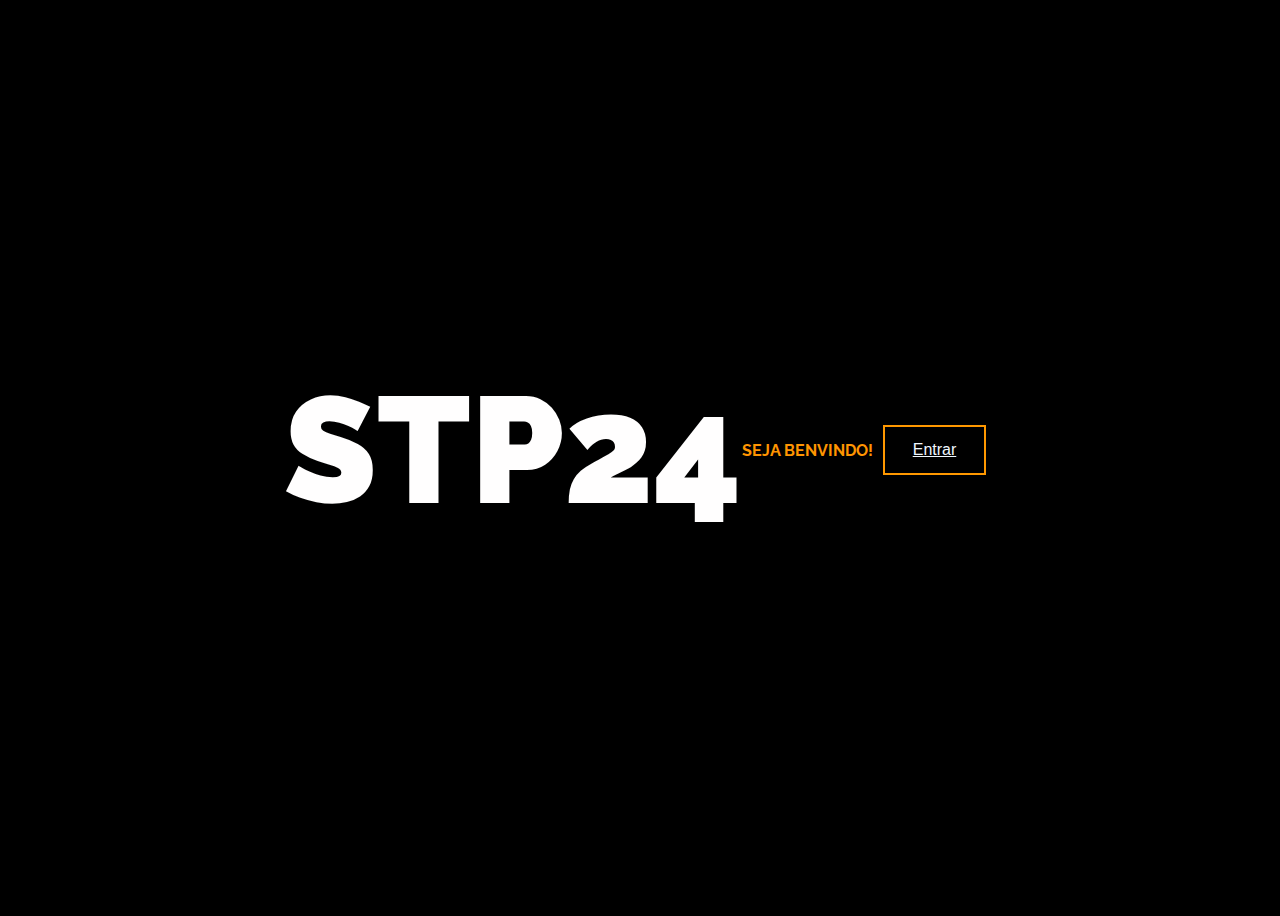
<file: abertura.html>
<html lang="pt">
<head>
    <meta charset="UTF-8">
    <meta name="viewport" content="width=device-width, initial-scale=1.0">
    <link rel="stylesheet" href="https://stackpath.bootstrapcdn.com/bootstrap/4.1.1/css/bootstrap.min.css" integrity="sha384-WskhaSGFgHYWDcbwN70/dfYBj47jz9qbsMId/iRN3ewGhXQFZCSftd1LZCfmhktB" crossorigin="anonymous">
    <link rel="stylesheet" type="text/css" href="style.css"/>

        <meta name="viewport" content="width=device-width, initial-scale=1.0">
        <link href="https://fonts.googleapis.com/css?family=Raleway:900" rel="stylesheet">
   <title>STP24</title>

</head>
<style>
 body {
  margin: 0;
  padding: 0;
  font-family: 'Raleway', sans-serif;
  background-color: #000;
}

.text-container {
  height: 100vh;
  width: 100vw;
  display: flex;
  justify-content: center;
  align-items: center;
  color: rgb(255, 149, 1);
}

.text-container h1{
  margin: 0;
  font-size: 150px;
  color: rgba(230, 207, 207, 0.01);
  background:url(images/abrir.jpg);
  background-repeat: repeat;
  -webkit-background-clip:text;
  animation: animate 15s ease-in-out infinite;
  text-align: center;
  text-transform: uppercase;
  font-weight: 900;
}


  @keyframes animate {
    0%, 100% {
      background-position: left top;
    }
    25%{
      background-position: right bottom;
     }
    50% {
      background-position: left bottom;
    }
    75% {
      background-position: right top;
    }   
}

.btn {
    
margin: 10px;
    
  border: 2px solid black;
  background-color: transparent;
  color: rgb(255, 255, 255);
  padding: 14px 28px;
  font-size: 16px;
  cursor: pointer;
}

.warning {
  border-color: #ff9800;
  color: aliceblue;
}


a {color: aliceblue;}
a:hover{
    inline-size: none;
    color: aliceblue;
    font-size: 18px;
}
</style>

<script>
</script>

<body>
 <div class="text-container">
    <h1>STP24</h1><br> <h3> SEJA BENVINDO!</h3>
    <button class="btn warning"><a href="home.html">Entrar</a></button>

  </div>
<marquee><span>Em São Tomé de-Abdulay Custódio:9965215</span></marquee>
</body>
</html>
</file>
<file: style.css>
* {
	padding:0;
	margin:0;
}
.animate-charcter
{
   text-transform: uppercase;
  background-image: linear-gradient(
    -225deg,
    #231557 0%,
    #44107a 29%,
    #ff1361 67%,
    #fff800 100%
  );
  background-size: auto auto;
  background-clip: border-box;
  background-size: 200% auto;
  color: #fff;
  background-clip: text;
  text-emphasis-color: transparent;
  -webkit-background-clip: text;
  -webkit-text-fill-color: transparent;
  animation: textclip 19s linear infinite;
  display: inline-block;
      font-size: 25px;
}

@keyframes textclip {
  to {
    background-position: 200% center;
  }
}
.card1 {
	position: relative;
	background-color: #ffffff;
	padding: 1em;
	z-index: 5;
	box-shadow: 4px 4px 20px rgba(0, 0, 0, 0.3);
	border-radius: 10px;
	max-width: 100%;
	transition: 200ms ease-in-out;
	height:160px ;
	
  }
  
  .username {
	color: #C6E1ED;
	font-size: 0.85em;
	font-weight: 600;
  }


	.card {
	margin-top: 15px;
	position: ;
	width: 250px;
	height: 250px;
	border-radius: 14px;
	z-index: 1111;
	overflow: hidden;
	display:block ;
	flex-direction: column;
	align-items: center;
	justify-content: center;
	box-shadow: 17px 18px 60px #bebebe, -17px -18px 60px #ffffff;
  }
    
  .card:hover {
	transform: scale(1.05);
	box-shadow: 0 4px 10px rgb(255, 255, 255);
  }
  
  .card__content {
	position: absolute;
	top: 0;
	left: 0;
	width: 100%;
	height: 100%;
	padding: 20px;
	box-sizing: border-box;
	background-color: #ffffff;
	transform: rotateX(-90deg);
	transform-origin: bottom;
	transition: all 0.6s cubic-bezier(0.175, 0.885, 0.32, 1.275);
  }
  
  .card:hover .card__content {
	transform: rotateX(0deg);
  }
  
  .card__title {
	margin: 0;
	font-size: 24px;
	color: #333;
	font-weight: 700;
  }
  
  .card:hover svg {
	scale: 0;
  }
  
  .card__description {
	margin: 10px 0 0;
	font-size: 14px;
	color: #a4a4a4;
	line-height: 1.4;
  }
  

body {
	font-family: 'Poppins', sans-serif;
	font-size: 14px;
}
a {
	color:gold;
}
a:hover {
	color:gold;
}
h1, h2, h3 {
	font-weight: 700;
}
h4, h5 {
	font-weight:600;
}
h6 {
	font-weight:500;
}
.white {
	color:#0b0b0b !important;
}
.black {
	color:#000000;
}
.navbar {
	position: fixed;
	right: 0;
	left: 0;
	width: 100%;
	padding-left: 0;
	padding-right: 0;
	min-height: 50px;
	line-height: 50px;
	background: #FF9501;
	z-index: 1030;
}
.navbar .active {
	color: #5f5f5f !important;
}
.navbar .navbar-brand {
}
.navbar .nav-item {
	margin: 0 5px;
	padding: 0;
}
.navbar .nav-item a {
	width: 100%;
	height: 50px;
	color:rgb(244, 242, 242);
	text-transform: uppercase;
	font-weight: 400px;
	font-size: 15px;
	font-family: ;
}
.navbar .nav-item a:hover {
	color:#FF9501;
	border-radius:20px;
background-color: white;
	
}
.navbar .nav-link {
	position: relative;
	padding: 0;
	margin-left: 2px;
}
.navbar .navbar-toggler {
	cursor: pointer;
}
.navbar .navbar-toggler span {
	color:goldenrod;

}
.navbar-style2 .active:after, .navbar-style2 .nav-link:after {
	display: none;
}
.nav-scroll {
	background: url(images/menutop.png) center;
	-webkit-box-shadow: 0 1px 8px 3px rgba(0, 0, 0, 0.0509803922);
	box-shadow: 0 1px 8px 3px rgba(0, 0, 0, 0.0509803922);
	-webkit-transition: all .4s ease;
	transition: all .4s ease;
}
.nav-scroll .navbar-nav > li > a {
	color: goldenrod
}
.nav-scroll .navbar-brand img {
	-webkit-transform: scale(1.03) !important;
	transform: scale(1.03) !important;
}
.nav-scroll .navbar-toggler {
	cursor: pointer;
}
.nav-scroll .navbar-toggler span {
	color: goldenrod;
}
.nav-scroll .nav-link:hover:after {
	background-color:goldenrod;
}
.nav-scroll .active {
	position: relative;
}
.banner {
	background: goldenrod;
	background: linear-gradient(to left, goldenrod, #679bf0);
	background: url(images/fundo.jpg) center;
	padding:100px 0px;
	position:relative;
}
.banner::before {
	content: "";
	display: block;
	position: absolute;
	left: 0;
	top: 0;
	width: 100%;
	height: 100%;
	
}
.banner a.weblink {
	color:#ffffff;
	border-bottom:1px dotted #ffffff;
}
.banner a:hover {
	text-decoration:none;
}
.svg-wave {
	position: absolute;
	bottom: 0;
	width: 100%;
}
.banner-text {
	padding-right:80px;
	margin:50px 0px 0px;
}
.banner-text p {
	margin:40px 0px;
}
.banner-text ul {
	list-style: none;
}
.banner-text ul li {
	display: inline-block;
	margin: 0px 10px 10px 0px;
}
.banner-text ul li a {
	display: block;
}
.banner-text ul li a img {
	width: 150px;
	border-radius: 7px;
}
.prelative {
	position:relative
}
.section-padding {
	padding:80px 0px;
}
.sectioner-header {
	width:69%;
	margin:0 auto;
}
.line {
	height: 2px;
	width: 50px;
	background: #4e4c4f;
	display: block;
	margin: 20px auto 20px;
}
.line::after {
	content:"";
	position: absolute;
	left: 50%;
	width: 150px;
	height: 2px;
	border-bottom: 2px dashed #0d0d0d;
	margin-left: -75px;
}
.sectioner-header p {
	color:#41413f;
	font-size: 17px;
}
.section-content {
	margin-top: 80px;
}
.icon-box {
	margin-bottom:50px;
}
.icon-box i {
	display: block;
	position: relative;
	width: 135px;
	height: 135px;
	border-radius: 100px;
	background: #ffcf60;
	background:  linear-gradient(to left, #ecc062, #dbed8d);
	color: #ffffff;
	font-size: 50px;
	line-height: 135px;
	margin: 0 auto;
}
.icon-box:hover {
	background-color: rgba(0, 0, 1, 0.245);
	border-top-left-radius: 50%;
	border-inline-end-color: 50%;
}
.icon-box h5 {
	margin-top:30px;
}
.icon-box p {
	color: #818992;
	font-size: 14px;
	width: 80%;
	margin: 0 auto;
}
.about-btn {
	color: #5e5e4e;
	padding: 10px 40px;
	border: 2px solid #fcd01e;
	border-radius: 7px;
	margin-top: 30px;
	display: inline-block;
	font-size: 18px;
}
.about-btn:hover {
	background:#fce21e;
	color:#e0b0b0;
	text-decoration:none;
}
.video-section {
	background: url(images/365984694_152216321237152_8319301550166934788_n.jpg) no-repeat fixed center;
	background-size: cover;
	overflow: hidden;
}
.video-overlay {
background-color: #fce19ba4;
}
.video-section h3 {
	font-weight: 600;
	font-size: 38px;
}
.video-section i {
	display: block;
	position: relative;
	width: 70px;
	height: 70px;
	border-radius: 100px;
	background: #212121;
	color: #ffffff;
	font-size: 30px;
	line-height: 70px;
	margin: 0 auto;
	cursor:pointer;
}
.video-popup {
	position: fixed;
	top: 0;
	left: 0;
	width: 100%;
	height: 100%;
	z-index: 99999;
	background: rgba(0, 0, 0, 0.5);
	display: none;
	align-content: center !important;
	-ms-flex-line-pack: center !important;
	-ms-flex-align: center !important;
	align-items: center !important;
	-ms-flex-pack: center !important;
	justify-content: center !important;
}
.video-popup .video-src {
	position: relative;
	width: 700px;
	max-width: 80%;
}
.video-popup .iframe-src {
	width: 100%;
	height: 0;
	padding-top: 56.3%;
	position: relative;
	display: none;
}
.video-popup .iframe-src iframe {
	position: absolute;
	top: 0;
	left: 0;
	width: 100%;
	height: 100%;
}
.single-feature {
	margin-bottom: 80px;
	margin-top: 40px;
}
.single-feature h5 {
	font-size: 16px;
}
.media-right-margin {
	margin-right:25px;
}
.single-feature p {
	font-size: 13px;
}
.icon-border span {
	display: block;
	position: relative;
	width: 50px;
	height: 50px;
	border-radius: 100px;
	color: rgb(229, 114, 60);
	font-size: 18px;
	line-height: 50px;
	border: 1px solid rgb(252, 196, 30);
}
.team {
	background: #fbfbfb;
	border-top: 1px solid #e4e4e4;
}
.team-detail {
	margin-top:40px;
}
.team-detail img {
	border-radius: 50%;
	width: 220px;
	height: 220px;
	transition: transform 0.3s ease-in-out;
}

.team-detail img:hover {
	transform: scale(1.2);
}


.team-detail h4 {
	color:rgb(18, 18, 19);
	margin-top: 20px;
	font-size: 20px;
	margin-bottom: 0px;
	font-family:'Courier New', Courier;
}
.testimonial {
	background: white;
	padding:100px 0px;
	position:relative;
}
.testimonial::before {
	content: "";
	display: block;
	position: absolute;
	left: 0;
	top: 0;
	width: 100%;
	height: 100%;
	background: url(images/pattern.png);
}
.bx-prev {
	left: -90px !important;
	background: url(images/back.png) no-repeat !important;
	background-size: auto auto !important;
	background-size: 100% 100% !important;
}
.bx-next {
	right: -90px !important;
	background: url(images/next.png) no-repeat !important;
	background-size: auto auto !important;
	background-size: 100% 100% !important;
}
.bx-wrapper {
	border: none !important;
	background:black !important;
	border-radius: 5px !important;
	box-shadow:none !important;
	color: white;
}
.slider-item {
	padding:20px;
}
.slider .test-img img {
	border: 12px solid #FF9501;
	border-radius: 50%;

	width: 120px;
	height: 120px;
}
.test-img {
	margin-top: 9px;
	float: left;
	width: 120px;
	height:120px;
	margin-right:5%;
}
.test-text {
	float: left;
	width: 75%;
}
.slider .title {
	display: block;
	position: relative;
	margin: 0 0 20px;
	font-size: 1.125em;
	line-height: 1.25;
}
.slider .title span {
	display: block;
	font-size: 1.5em;
	font-weight: 700;
}
.faq {
	background: #fafafa;
	border-bottom: 1px solid #e4e4e4;
}
.faq-content {
	margin: 20px 0px;
}
.faq-content h4 {
	font-weight: 400;
	font-size: 20px;
}
.faq-content p {
	color: #343536;
	font-weight:300;
	margin-top:15px;
}
#contact_form .form-input {
	border: 1px solid #e4e4e4;
}
input {
	height: 42px;
	padding: 0 1rem;
	background: #fff;
	border-radius: 30px;
	margin-bottom: 1rem;
	-webkit-transition: all 0.3s ease-in-out;
	-moz-transition: all 0.3s ease-in-out;
	-o-transition: all 0.3s ease-in-out;
	transition: all 0.3s ease-in-out;
	border:0;
}
#contact_form textarea {
	resize: none;
	padding: 1rem;
	height: 150px;
	background: #fff;
	border: 0;
	border-radius: 30px;
	margin-bottom: 1rem;
	-webkit-transition: all 0.3s ease-in-out;
	-moz-transition: all 0.3s ease-in-out;
	-o-transition: all 0.3s ease-in-out;
	transition: all 0.3s ease-in-out;
}
.btn-grad {
 padding: .7rem 2rem;
	display: inline-block;
	color:#FF9501;
	border-radius: 2rem;
	border: 0;
	background:rgb(251, 250, 247);
	
	cursor:pointer;
}
.contact-info {
	padding: 2rem 2rem 1rem;
	border-radius: 8px;
	background: #fda326;
	
}
.contact-item {
	margin:23px 0px;
}
.contact-item i {
	font-size: 20px;
}
.contact-item p {
	line-height: 20px;
	margin: 0;
}

.footer-copy {
	background: #ffffff;
	color: #242424;
	font-size: 13px;
	text-align: center;
	padding:15px 0px;
}
.footer-copy p {
	margin-bottom:0px;
}
@media all and (max-width:991px) {
.navbar .navbar-collapse {
	overflow: none;
	background:  rgb(213, 198, 221);
	color: #fff !important;
	text-align: center;
	padding: 10px 0;
}
.nav-scroll .navbar-collapse {
	background: #fff !important;
}
#contact_form {
	margin-bottom:20px;
}
}
@media all and (max-width:768px) {
.nav-scroll .navbar-brand img, .navbar-brand img {
	transform: scale(0.75) !important;
	-webkit-transform: scale(0.75) !important;
}
.banner-text {
	padding-right: 0px;
	margin: 10px 0px 0px;
}
h2 {
	font-size: 25px;
}
h3 {
	font-size: 23px;
}
.section-padding {
	padding: 40px 0px;
}
.banner-text p {
	margin: 25px 0px;
}
.banner-text ul li a img {
	width: 140px;
	border-radius: 7px;
}
.sectioner-header {
	width: 90%;
}
.sectioner-header p {
	font-size: 14px;
}
.about-btn {
	padding: 5px 30px;
	margin-top: 0px;
	font-size: 16px;
}
.single-feature {
	margin-bottom: 20px;
	margin-top: 20px;
}
.team-detail {
	margin-top: 20px;
}
.team-detail img {
	width: 50%;
}
.bx-controls
{
	display:none;
}
.bx-wrapper {
	margin: 0px 20px !important;
}
.slider .test-img img {
	margin: 0 auto;
}
.test-img {
	float:none;
	width: 200px;
	height: 200px;
	margin: 0 auto;
}
.test-text {
	float: none;
	width: 100%;
	text-align: center;
}
.section-content {
	margin-top: 40px;
}
.faq-content {
	margin: 10px 0px;
}
.faq-content h4 {
	font-size: 16px;
}
.faq-content p {
	font-size: 13px;
}
#contact_form {
	margin-bottom:20px;
}
.contact-item {
	font-size: 12px;
}
.download ul li a img {
	width: 120px;
}
.footer-copy p {
	font-size: 10px;
}
}

  
  .text-container h1{
	margin: 0;
	font-size: 39px;
	color: rgba(230, 207, 207, 0.01);
	background:url(images/abrir.jpg);
	background-repeat: repeat;
	-webkit-background-clip:text;
	animation: animate 25s ease-in-out infinite;
	text-align:;
	text-transform: uppercase;
	font-weight: 35px;
  }
  
  
	@keyframes animate {
	  0%, 100% {
		background-position: left top;
	  }
	  25%{
		background-position: right bottom;
	   }
	  50% {
		background-position: left bottom;
	  }
	  75% {
		background-position: right top;
	  }   
  }
</file>
